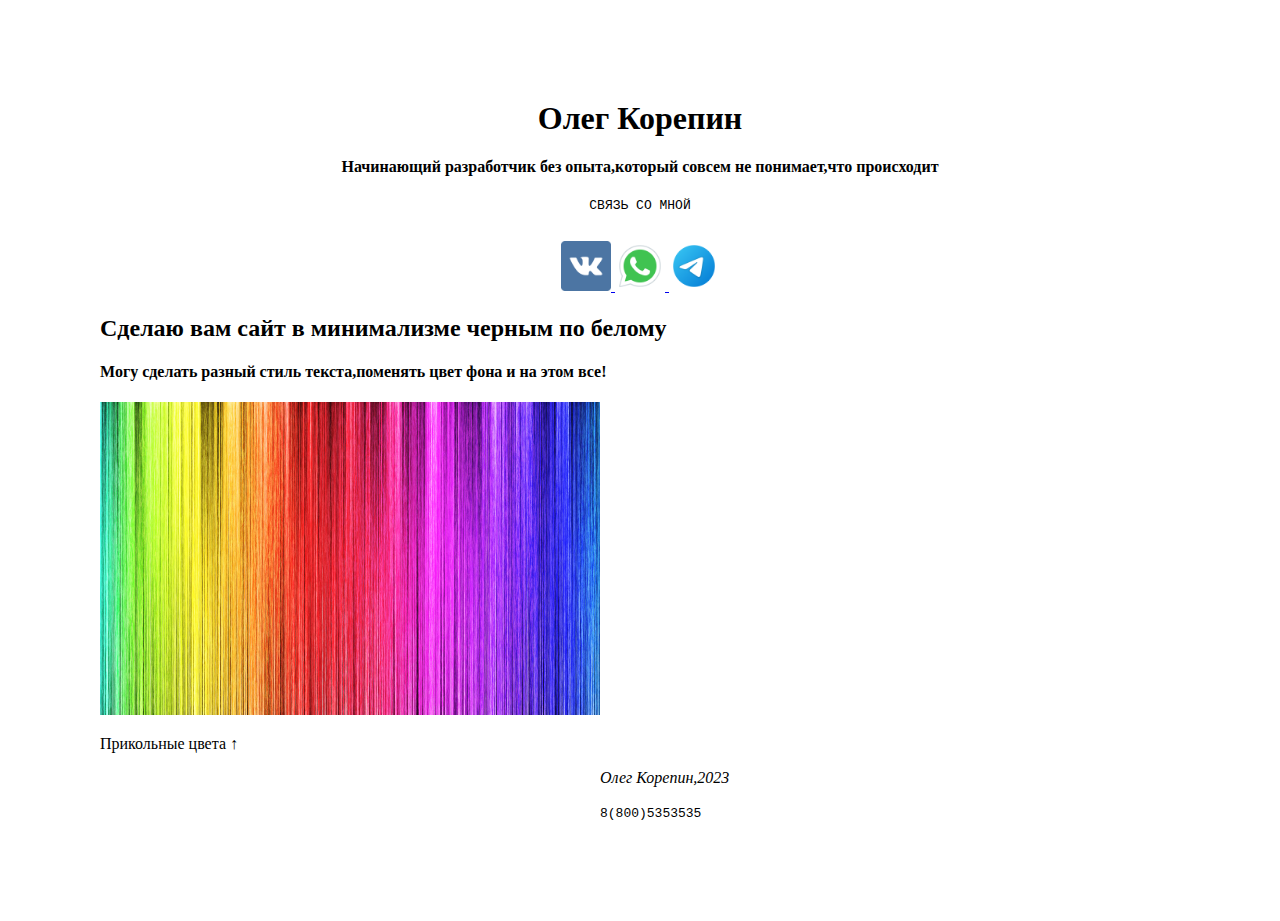
<file: index.html>
<!DOCTYPE html>
<html lang="ru">
<head>
    <meta charset="UTF-8">
    <title>prosto site</title>
    <link rel="stylesheet" type="text/css" href="css/12.css">
</head>
<body>
<header>
<p>
    <h1>Олег Корепин</h1>
     <h4>Начинающий разработчик без опыта,который совсем не понимает,что происходит</h4>
</p>
    <pre>СВЯЗЬ СО МНОЙ
    </pre>

    <a href="https://vk.com" target="_blank"><img src="img/вк.png" width="50"> </a>
      <a href="https://web.whatsapp.com" target="_blank"><img src="img/вт.png" width="50"> </a>
    <a href="https://telegram.org" target="_blank"><img src="img/тел.png" width="50"> </a>


</header>

<section>
        <h2>Сделаю вам сайт в минимализме черным по белому</h2>

<h4>
    Могу сделать разный стиль текста,поменять цвет фона и на этом все!
</h4>
    <img src="img/111.jpg" width="500">
    <p>Прикольные цвета &uarr;</p>

    </section>

<footer>

    <p style="font-style: oblique" > Олег Корепин,2023 </p>

    <code>
        8(800)5353535
    </code>
</footer>

</body>
</html>
</file>
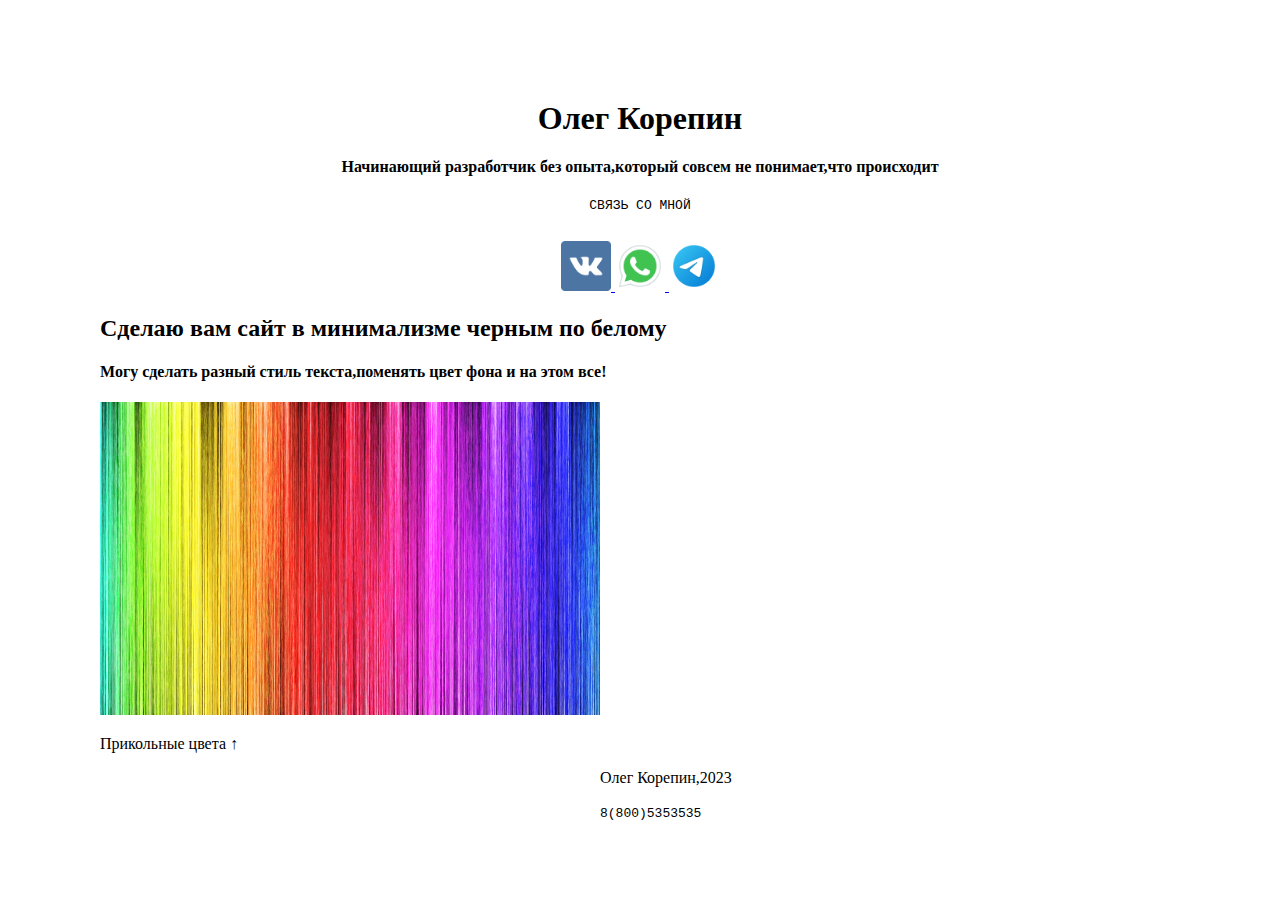
<file: dz.html>
<!DOCTYPE html>
<html lang="ru">
<head>
    <meta charset="UTF-8">
    <title>prosto site</title>
    <link rel="stylesheet" type="text/css" href="css/12.css">
</head>
<body>
<header>
<p>
    <h1>Олег Корепин</h1>
     <h4>Начинающий разработчик без опыта,который совсем не понимает,что происходит</h4>
</p>
    <pre>СВЯЗЬ СО МНОЙ
    </pre>

    <a href="https://vk.com" target="_blank"><img src="img/вк.png" width="50"> </a>
      <a href="https://web.whatsapp.com" target="_blank"><img src="img/вт.png" width="50"> </a>
    <a href="https://telegram.org" target="_blank"><img src="img/тел.png" width="50"> </a>


</header>

<section>
        <h2>Сделаю вам сайт в минимализме черным по белому</h2>

<h4>
    Могу сделать разный стиль текста,поменять цвет фона и на этом все!
</h4>
    <img src="img/111.jpg" width="500">
    <p>Прикольные цвета &uarr;</p>

    </section>

<footer>
<p>
    Олег Корепин,2023
</p>
    <code>
        8(800)5353535
    </code>
</footer>

</body>
</html>
</file>
<file: css/12.css>
body{

    margin: 100px;
}
header{
    margin-top: 100px;
    text-align: center;
}

footer{
    margin-left: 500px;

    
}


{ text-align: center;

}
</file>
